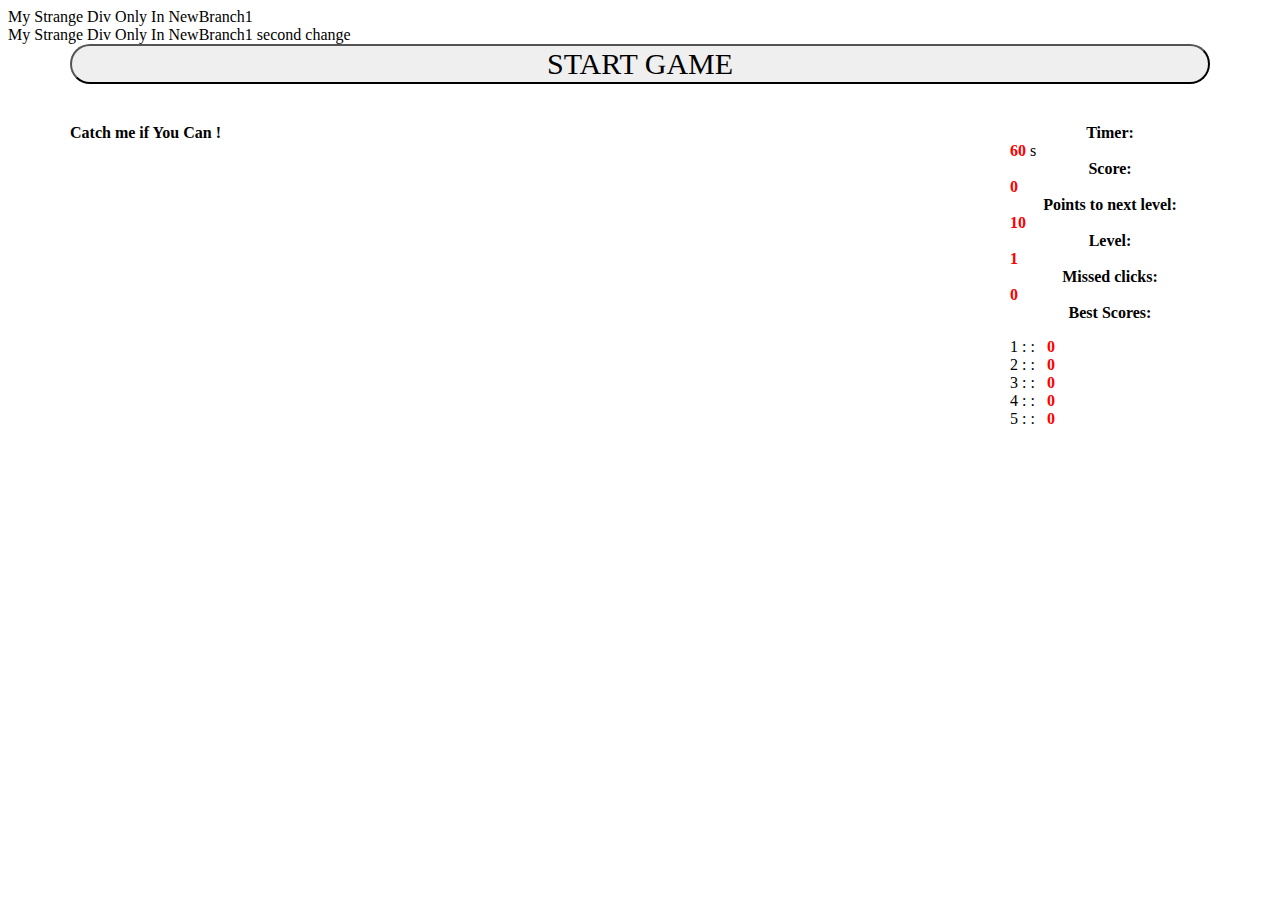
<file: index.html>
<!DOCTYPE html>
<html lang="en">
<head>
    <meta charset="UTF-8">
    <meta name="viewport" content="width=device-width, initial-scale=1.0">
    <link rel="stylesheet" href="css/style.css">
    <!--bootStrap-->
    <meta name="viewport" content="width=device-width, initial-scale=1">
    <link href="https://cdn.jsdelivr.net/npm/bootstrap@5.0.0-beta1/dist/css/bootstrap.min.css" rel="stylesheet" integrity="sha384-giJF6kkoqNQ00vy+HMDP7azOuL0xtbfIcaT9wjKHr8RbDVddVHyTfAAsrekwKmP1" crossorigin="anonymous">
    <title>Document</title>
</head>
<body>

    <div>
        My Strange Div Only In NewBranch1
    </div>
    <div>
        My Strange Div Only In NewBranch1 second change
    </div>
    
    <div  class="wrapper">
        <section id="secction1"  class="my-3">
            <div>
                <button id="startBtn" class="r-50 d-block border border-info border-2 m-auto">START GAME</button>
                <button id="restartBtn" class="r-50 d-block border border-info border-2 m-auto">RESTART GAME</button>

            </div>
        </section>
        <section id="secction2" >
            <div id="leftBoard" class="fl-l border border-info border-3 bg-dark h-500px w-800px bg-secondary position-relative m-auto r-50">
                <div id="target" class="bg-info border border-light p-2 position-absolute r-50 pointer">
                   <b>Catch me if You Can !</b>
                </div>
            </div>
            <div  id="rightBoard" class="fl-r  ml-5 w-200px">
                <div class="p-1 mb-1 bg-light border border-3 border-info r-50 position-relative">
                    <span class="title">Timer:</span>
                    <span id="clock" class="red">60</span> s <b><span id="secPoint" class="position-absolute">.</span></b>
                </div>
                <div class="p-1 mb-1 bg-light border border-3 border-info r-50">
                    <span class="title">Score:</span>
                    <span id="score" class="red">0</span>
                </div>
                <div class="p-1 mb-1 bg-light border border-3 border-info r-50">
                    <span class="title">Points to next level:</span>
                    <span id="toNextLevel" class="red">10</span>
                </div>
                <div class="p-1 mb-1 bg-light border border-3 border-info r-50">
                    <span class="title">Level:</span>
                    <span id="levelDisplay" class="red">1</span>
                </div>
                <div class="p-1 mb-1 bg-light border border-3 border-info r-50">
                    <span class="title">Missed clicks:</span>
                    <span id="missed" class="red">0</span>
                </div>
                <div id="bestScores" class="p-1 mb-1 bg-light border border-3 border-info r-50">
                    <span class="title" class="red">Best Scores:</span> 
                    <p>
                        <span  class="txt-center red">
                            
                            <div id="player1" class="pos-rel">
                                <div id="date1" class="date hidden pos-abs top-15 text-body fs-12 bg-info">date1</div>1 : 
                                <span id="name1" class="red"></span> : &nbsp;
                                <span id="score1" class="red"></span></div>
                            <div id="player2" class="pos-rel">
                                <div id="date2" class="date hidden pos-abs top-15 text-body fs-12 bg-info">date2</div>2 : 
                                <span id="name2" class="red"></span> : &nbsp;
                                <span id="score2" class="red"></span></div>
                            <div id="player3" class="pos-rel">
                                <div id="date3" class="date hidden pos-abs top-15 text-body fs-12 bg-info">date3</div>3 : 
                                <span id="name3" class="red"></span> : &nbsp;
                                <span id="score3" class="red"></span></div>
                            <div id="player4" class="pos-rel">
                                <div id="date4" class="date hidden pos-abs top-15 text-body fs-12 bg-info">date4</div>4 : 
                                <span id="name4" class="red"></span> : &nbsp;
                                <span id="score4" class="red"></span></div>
                            <div id="player5" class="pos-rel">
                                <div id="date5" class="date hidden pos-abs top-15 text-body fs-12 bg-info">date5</div>5 : 
                                <span id="name5" class="red"></span> : &nbsp;
                                <span id="score5" class="red"></span></div>
                        </span>
                    </p>
                </div>
            </div>
        </section>
        <!-- end of wrapper -->
    </div>

</body>
</html>

<script src="js/main.js"></script>
</file>
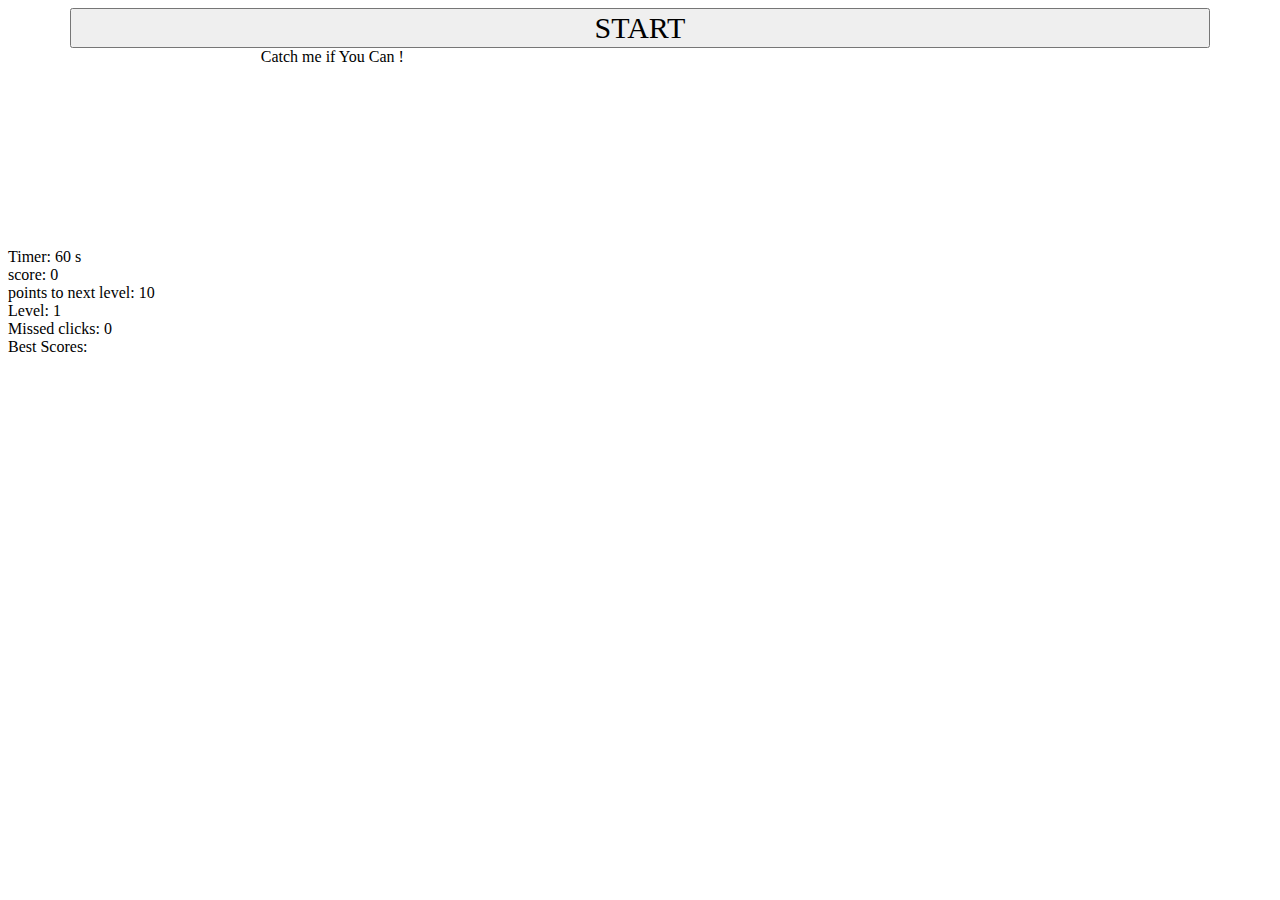
<file: indexTest.html>
<!DOCTYPE html>
<html lang="en">
<head>
    <meta charset="UTF-8">
    <meta name="viewport" content="width=device-width, initial-scale=1.0">
    <link rel="stylesheet" href="css/style.css">
    <!--bootStrap-->
    <meta name="viewport" content="width=device-width, initial-scale=1">
    <link href="https://cdn.jsdelivr.net/npm/bootstrap@5.0.0-beta1/dist/css/bootstrap.min.css" rel="stylesheet" integrity="sha384-giJF6kkoqNQ00vy+HMDP7azOuL0xtbfIcaT9wjKHr8RbDVddVHyTfAAsrekwKmP1" crossorigin="anonymous">
    <title>Document</title>
</head>
<body>
    
    <wrapper>
        <section id="secction1">
            <div>
                <button id="startBtn" class="d-block border border-dark m-auto">START</button>
            </div>
        </section>
        <section id="secction2" class="border border-primary border-5 h-200px w-60 bg-secondary position-relative m-auto">
            <div id="catchDiv" class="bg-primary border border-dark p-2 position-absolute top-50 start-50">
                Catch me if You Can !
            </div>
        </section>
        <section  id="secction3">
            <div>
                Timer: <span id="clock">60</span> s
            </div>
            <div>
                score: <span id="score">0</span>
            </div>
            <div>
                points to next level: <span id="toNextLevel">10</span>
            </div>
            <div>
                Level: <span id="levelDisplay">1</span>
            </div>
            <div>
               Missed clicks: <span id="missed">0</span>
            </div>
            <div>
                Best Scores:<br>
                <p>
                    <span id="bestScores">
                        <span id="date"></span>
                        <span id="name1"></span><span id="score1"></span>
                        <span id="name2"></span><span id="score2"></span>
                        <span id="name3"></span><span id="score3"></span>
                        <span id="name4"></span><span id="score4"></span>
                    </span>
                </p>
             </div>
        </section>
    </wrapper>

</body>
</html>

<script src="js/mainTest.js"></script>
</file>
<file: css/style.css>
*{
    box-sizing: border-box;
    font-family: Cambria, Cochin, Georgia, Times, 'Times New Roman', serif;

}

@keyframes rotate360{
    from{transform: rotate(0);}
    to{transform: rotate(360deg);}
}

#startBtn, #restartBtn{
    width:1140px;
    font-size: 30px;
}

.title{
    display:block;
    text-align: center;
    font-weight: 600;
    margin:auto;
}

.d-block{
    display: block;
}
.d-inline-b{
    display: inline-block;
}

.wrapper{
    width:1140px;
    margin: auto;

}
.section2::after {
    content: "";
    clear: both;
    display: table;
}

#secPoint{
    visibility: hidden;
    font-size: 40px;
    position:absolute;
    right:100px;
    bottom:0;
}

.fl-r{
    float: right;
}
.fl-l{
    float: left;
}

.pos-abs{
    position: absolute;
}
.pos-rel{
    position:relative;
}
.top-15{
    top:-15px;
}

.red{
    color:red;
    font-weight: bold;
}

.hidden{
    visibility: hidden;
}


.h-500px{
    height:500px;
}
.h-500px{
    height:500px;
}
.h-200px{
    height:200px;
}

.w-60{
    width:60%;
}

.w-1000px{
    width: 1000px;
}
.w-800px{
    width: 900px;
}
.w-200px{
    width:200px;
}

.m-auto{
    margin:auto;
}

.r-50{
    border-radius: 20px;
}
.rt-50{
    border-radius: 20px 20px 0 0;
}
.rb-50{
    border-radius: 0 0 20px 20px;
}

.txt-center{
    text-align: center;
}

.txt-left{
    text-align: left;
}

.fs-10{
    font-size: 10px;;
}
.fs-12{
    font-size: 12px;;
}

.inlineBlock{
    display: inline-block;
}

.pointer:hover {
    cursor: pointer;
}
</file>
